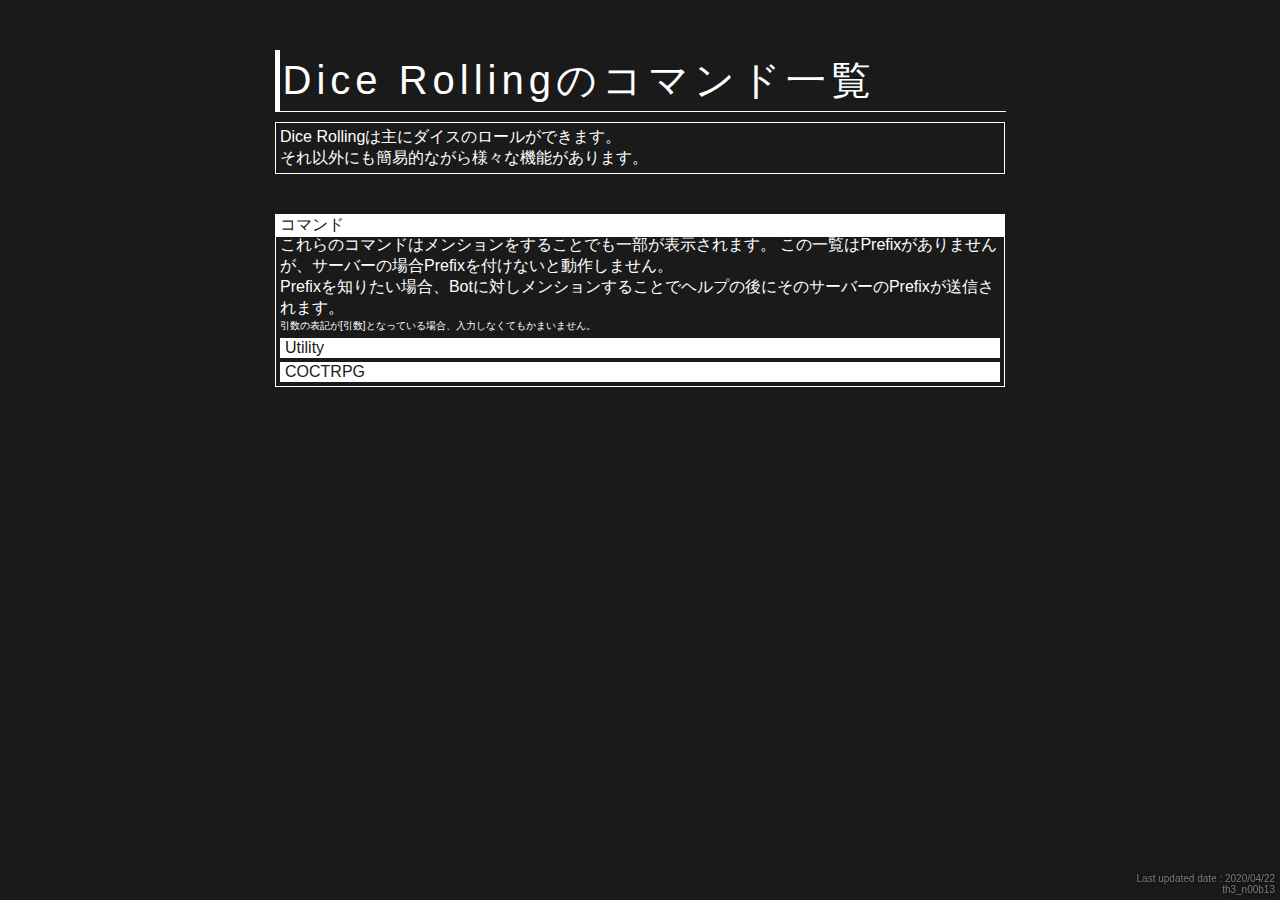
<file: docs/index.html>
<!DOCTYPE html>

<html lang="ja">
    <!--
        Code written by th3_n00b13
    -->
    <link rel="stylesheet" href="style.css">
    <head>
        <meta charset="UTF-8" name="viewport" content="width=device-width,initial-scale=1">
        <meta name="description" content="Dice Rollingのコマンド一覧表。">
        <title>Dice Rollingの扱い方</title>
    </head>

    <body>

        <div style="color:#7b7b7b;position:fixed;right:5px;bottom:5px;
        font-size:10px;text-shadow:0px 0px 4px black;z-index:-5;text-align:right;
        ">
            Last updated date : 2020/04/22<br>
            th3_n00b13
        </div>

        <div style="background:transparent;font-family:sans-serif;letter-spacing:5px;font-size:40px;
        max-width:720px;margin:50px auto 10px;color:white;padding:3px;
        border-left:solid 5px white;border-bottom:solid 1px white;">
            Dice Rollingのコマンド一覧
        </div>

        <div class="desc1">
            <p>Dice Rollingは主にダイスのロールができます。</p>
            <p>それ以外にも簡易的ながら様々な機能があります。</p>
        </div>
        <div style="margin:40px"></div>
        <details open>
            <summary>コマンド</summary>
            <p>これらのコマンドはメンションをすることでも一部が表示されます。
            この一覧はPrefixがありませんが、サーバーの場合Prefixを付けないと動作しません。</p>
            <p>Prefixを知りたい場合、Botに対しメンションすることでヘルプの後にそのサーバーのPrefixが送信されます。</p>
            <p style="font-size:10px;">引数の表記が[引数]となっている場合、入力しなくてもかまいません。</p>
            <details>
                <summary>Utility</summary>
                <table border="0">
                    <tr>
                        <th>コマンド</th>
                        <th>説明</th>
                        <th>例</th>
                    </tr>
                    <tr>
                        <td>dice 数式</td>
                        <td>ダイスを振ります。一部のLuaの数式の関数を扱うことが可能です。</td>
                        <td>dice 2d6+4</td>
                    </tr>
                    <tr>
                        <td>stat 数式</td>
                        <td>ダイスを振った際の平均値、最大値、最小値を計算します。</td>
                        <td>stat 2d6+4</td>
                    </tr>
                    <tr>
                        <td>secret 数式</td>
                        <td><p>ダイスを振ります。</p><p><b>チャンネルではなくDMに送られます。</b></p></td>
                        <td>secret 2d6+4</td>
                    </tr>
                    <tr>
                        <td>screen</td>
                        <td><p>画面共有URLを生成します。</p><p>コマンド実行者がコマンド実行時にいるボイスチャットのURLです。</p></td>
                        <td>screen</td>
                    </tr>
                    <tr>
                        <td>math 数式</td>
                        <td><p>与えられた数式を計算します。ダイスは使えません。</p><p>diceで計算ができないときに使えます。
                        </p></td>
                        <td>math 4+5+6</td>
                    </tr>
                    <!--
                    <tr>
                        <td>A</td>
                        <td>B</td>
                        <td>C</td>
                    </tr>
                    -->
                </table>
            </details>
            <div style="margin:5px"></div>
            <details>
                <summary>COCTRPG</summary>
                <table border="0">
                    <tr>
                        <th>コマンド</th>
                        <th>説明</th>
                        <th>例</th>
                    </tr>
                    <tr>
                        <td>d100 [数式]</td>
                        <td><p>下方判定のD100ロールをします。クリティカル判定等もされます。
                            値を入力しない場合00~99の値をランダムに出します。</p>
                            <p><b>出目が00だと問答無用でファンブルになります。</b></p>
                        </td>
                        <td>d100 50</td>
                    </tr>
                    <tr>
                        <td>s100 [数式]</td>
                        <td>d100と同じですが、<b>結果はDMに送られます。</b></td>
                        <td>s100 50</td>
                    </tr>
                    <tr>
                        <td>cthucharsheet</td>
                        <td><p>クトゥルフ神話TRPGのキャラクターシート作成時に使用できます。
                            全能力値をすべてロールします。</p>
                            <p>一応それにより求められる技能等も計算されます。</p>
                        </td>
                        <td>cthucharsheet</td>
                    </tr>
                    <!--
                    <tr>
                        <td>A</td>
                        <td>B</td>
                        <td>C</td>
                    </tr>
                    -->
                </table>
            </details>
        </details>
        <div style="margin:40px;"></div>
    </body>
</html>
</file>
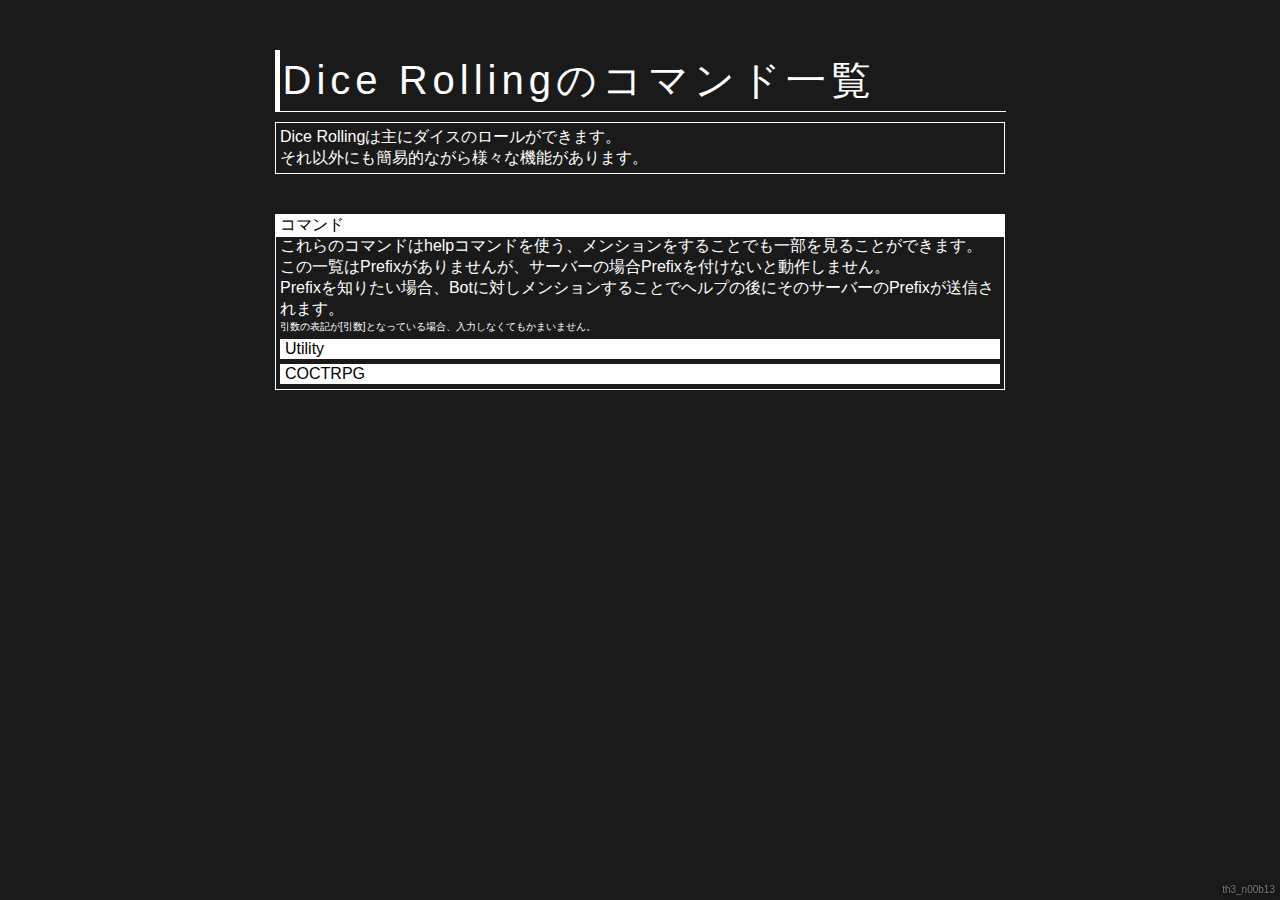
<file: main.html>
<!DOCTYPE html>
<html lang="jp">

<html>
    <link rel="stylesheet" href="style.css">
    <head>
        <meta charset="UTF-8">
        <title>Dice Rollingの扱い方</title>
    </head>

    

    <body>

        <div style="color:#7b7b7b;position:fixed;right:5px;bottom:5px;
        font-size:10px;text-shadow:0px 0px 4px black;z-index:-5;
        ">
            th3_n00b13
        </div>

        <div style="background:transparent;font-family:sans-serif;letter-spacing:5px;font-size:40px;
        max-width:720px;margin:50px auto 10px;color:white;padding:3px;
        border-left:solid 5px white;border-bottom:solid 1px white;">
            Dice Rollingのコマンド一覧
        </div>

        <div class="desc1">
            Dice Rollingは主にダイスのロールができます。<br>
            それ以外にも簡易的ながら様々な機能があります。
        </div>
        <div style="margin:40px"></div>
        <details open>
            <summary>コマンド</summary>
            これらのコマンドはhelpコマンドを使う、メンションをすることでも一部を見ることができます。
            <br>この一覧はPrefixがありませんが、サーバーの場合Prefixを付けないと動作しません。
            <br>Prefixを知りたい場合、Botに対しメンションすることでヘルプの後にそのサーバーのPrefixが送信されます。
            <div style="font-size:10px;">引数の表記が[引数]となっている場合、入力しなくてもかまいません。</div>
            <details>
                <summary>Utility</summary>
                <table border="0">
                    <tr>
                        <th>コマンド</th>
                        <th>説明</th>
                        <th>例</th>
                    </tr>
                    <tr>
                        <td>dice 数式</td>
                        <td>ダイスを振ります。一部のLuaの数式の関数を扱うことが可能です。</td>
                        <td>dice 2d6+4</td>
                    </tr>
                    <tr>
                        <td>stat 数式</td>
                        <td>ダイスを振った際の平均値、最大値、最小値を計算します。</td>
                        <td>stat 2d6+4</td>
                    </tr>
                    <tr>
                        <td>secret 数式</td>
                        <td>ダイスを振ります。<b>チャンネルではなくDMに送られます。</b></td>
                        <td>secret 2d6+4</td>
                    </tr>
                    <tr>
                        <td>screen</td>
                        <td>画面共有URLを生成します。<br>コマンド実行者がコマンド実行時にいるボイスチャットのURLです。</td>
                        <td>screen</td>
                    </tr>
                    <!--
                    <tr>
                        <td>A</td>
                        <td>B</td>
                        <td>C</td>
                    </tr>
                    -->
                </table>
            </details>
            <div style="margin:5px"></div>
            <details>
                <summary>COCTRPG</summary>
                <table border="0">
                    <tr>
                        <th>コマンド</th>
                        <th>説明</th>
                        <th>例</th>
                    </tr>
                    <tr>
                        <td>d100 [数式]</td>
                        <td>下方判定のD100ロールをします。クリティカル判定等もされます。
                            値を入力しない場合00~99の値をランダムに出します。
                            <br><b>出目が00だと問答無用でファンブルになります。</b>
                        </td>
                        <td>d100 50</td>
                    </tr>
                    <tr>
                        <td>s100 [数式]</td>
                        <td>d100と同じですが、<b>結果はDMに送られます。</b></td>
                        <td>s100 50</td>
                    </tr>
                    <tr>
                        <td>cthucharsheet</td>
                        <td>クトゥルフ神話TRPGのキャラクターシート作成時に使用できます。
                            全能力値をすべてロールします。
                            <br>一応それにより求められる技能等も計算されます。
                        </td>
                        <td>cthucharsheet</td>
                    </tr>
                    <!--
                    <tr>
                        <td>A</td>
                        <td>B</td>
                        <td>C</td>
                    </tr>
                    -->
                </table>
            </details>
        </details>
    </body>
</html>
</file>
<file: docs/style.css>
:root{
    --col0:#1a1a1a;
    --col1:#ffffff;
    --col2:#a0a0a0;
}

div{
    color:var(--col1);
    max-width:720px;
    margin:auto;
    font-family:sans-serif;
}

body{
    background:var(--col0);
}

p{
    margin:0px 0px;
    padding:0px 0px;
    font-family:sans-serif;
}

.desc1{
    padding:4px;
    margin:2px auto;
    color:var(--col1);
    border:solid 1px var(--col1);
    max-width:720px;
    background:transparent;
}

details{
    color:white;
    margin:5px auto 5px;
    padding:0px 4px;
    max-width:720px;
    font-family:sans-serif;
    border:solid 1px var(--col1);
    border-radius:0px;
}
details > summary{
    color:var(--col0);
    background-color:var(--col1);
    margin:-1px -5px -2px -5px;
    padding:0px 4px;
    border:solid 1px var(--col1);
    border-radius:0px;
    list-style:none;
    transition:background-color .5s,color .5s;
}

details > summary:hover{
    color:white;
    background-color:var(--col0);
}

summary::-webkit-details-marker{
    color:transparent;
    width:0px;
    margin:0px;
    padding:0px;
}

table{
    color:var(--col1);
    padding:4px;
    margin:4px 4px;
    max-width:auto;
    border-collapse:collapse;
    border:solid 2px var(--col2) 2;
    font-family:sans-serif;  
}

table th,table td{
    border-top:solid 1px var(--col2);
    border-bottom:solid 1px var(--col2);
    padding:5px 4px;
}
</file>
<file: style.css>
ntext{
    color:#ffffff;
    text-shadow:2px 2px 0px #707070;
}

div{
    color:#ffffff;
    max-width:720px;
    margin:auto;
    font-family:sans-serif;
}

body{
    background:#1a1a1a;
}

.desc1{
    padding:4px;
    margin:2px auto;
    color:#ffffff;
    border:solid 1px #ffffff;
    max-width:720px;
    background:transparent;
}

details{
    color:white;
    margin:5px auto 5px;
    padding:0px 4px;
    max-width:720px;
    font-family:sans-serif;
    border:solid 1px white;
    border-radius:0px;
}
details > summary{
    color:black;
    background-color:white;
    margin:-1px -5px -1px -5px;
    padding:0px 4px;
    border:solid 1px white;
    border-radius:0px;
    list-style:none;
    transition:background-color .5s,color .5s;
}

details > summary:hover{
    color:white;
    background-color:black;
}

table{
    color:white;
    padding:4px;
    margin:4px 0px;
    max-width:auto;
    border-collapse:collapse;
    border:solid 2px #a0a0a0 2;
    text-shadow:0px 0px 2px #0a0a0a;
    font-family:sans-serif;  
}

table th,table td{
    border-top:solid 1px #a0a0a0;
    border-bottom:solid 1px #a0a0a0;
    padding:3px 4px;
}
</file>
